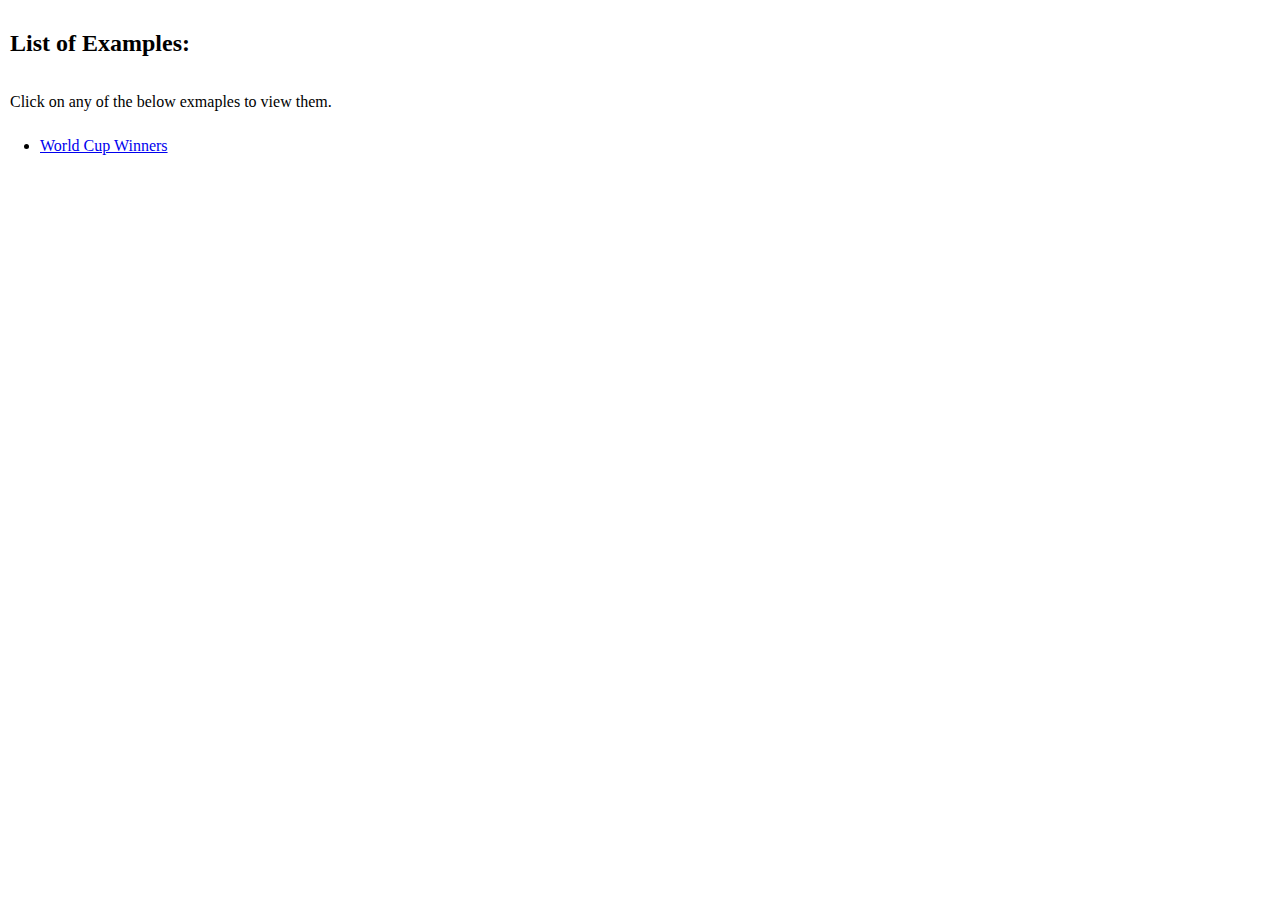
<file: index.html>
<!DOCTYPE html>
<html lang="en">
<head>
<meta charset="utf-8">
<meta http-equiv="X-UA-Compatible" content="IE=edge">    
<meta name="viewport" content="width=device-width, initial-scale=1.0">
<link href="css/main.css" rel="stylesheet" type="text/css" />
<title>Ajax and JSON</title>
</head>
<body>
    <h2>List of Examples:</h2>
    <p>Click on any of the below exmaples to view them. </p>
    <ul>
        <li><a href="pages/example1.html">World Cup Winners</a></li>
    </ul>
</body>
</html>
</file>
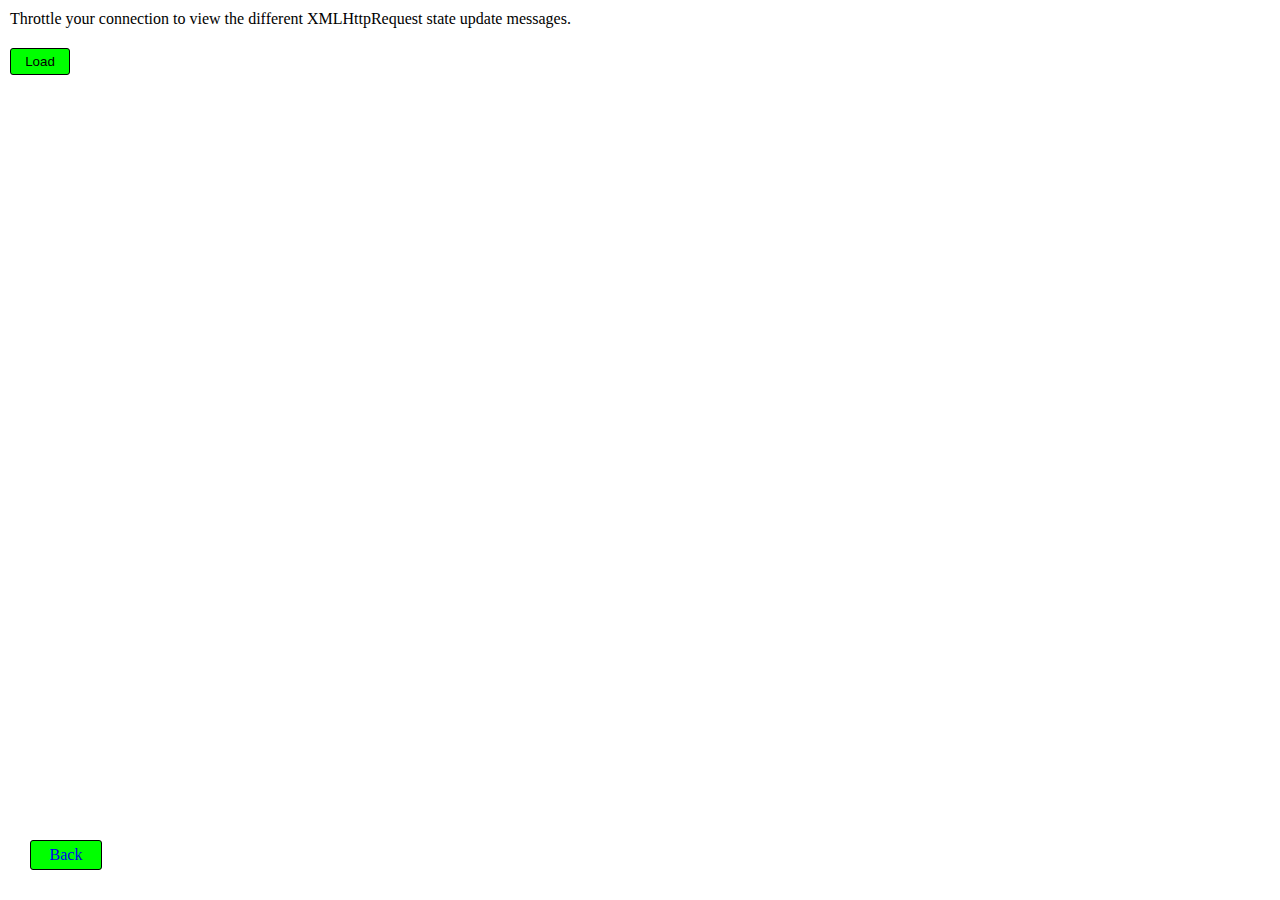
<file: pages/example1.html>
<!DOCTYPE html>
<html lang="en">
<head>
<meta charset="utf-8">
<meta http-equiv="X-UA-Compatible" content="IE=edge">    
<meta name="viewport" content="width=device-width, initial-scale=1.0">
<link href="../css/main.css" rel="stylesheet" type="text/css" />
<script src="../js/main.js"></script>
<title>World Cup Winners</title>
</head>
<body>
    <div id="serverInfo">
        Throttle your connection to view the different XMLHttpRequest state update messages.
    </div>
    <button id="loadInfo" class="btn" role="button">Load</button>
    <a href="../index.html" class="btn backBtn">Back</a>
</body>
</html>
</file>
<file: css/main.css>
body, html{
    margin: 0;
    padding: 0;
}

table{
    border: 1px solid #000;
    padding: 5px;
}

p, h2, h3, h1, h4{
    padding: 10px;   
    
}

h2{
  margin-bottom: 0px;   
}

tr:first-child{
    font-weight: bold;   
}

td{
    border: 1px solid #000;   
    padding: 5px;
}

.btn{
    min-width: 60px;
    display: inline-block;
    padding: 5px;
    background: #00ff00;
    border: 1px solid #000;
    border-radius: 3px;
    margin: 10px;
    text-decoration: none;
    text-align: center;
}

.backBtn{
    position: fixed;
    bottom: 20px;
    left: 20px;
}

#serverInfo{
    padding: 10px;
       
}

.hide{
    display: none;   
}
</file>
